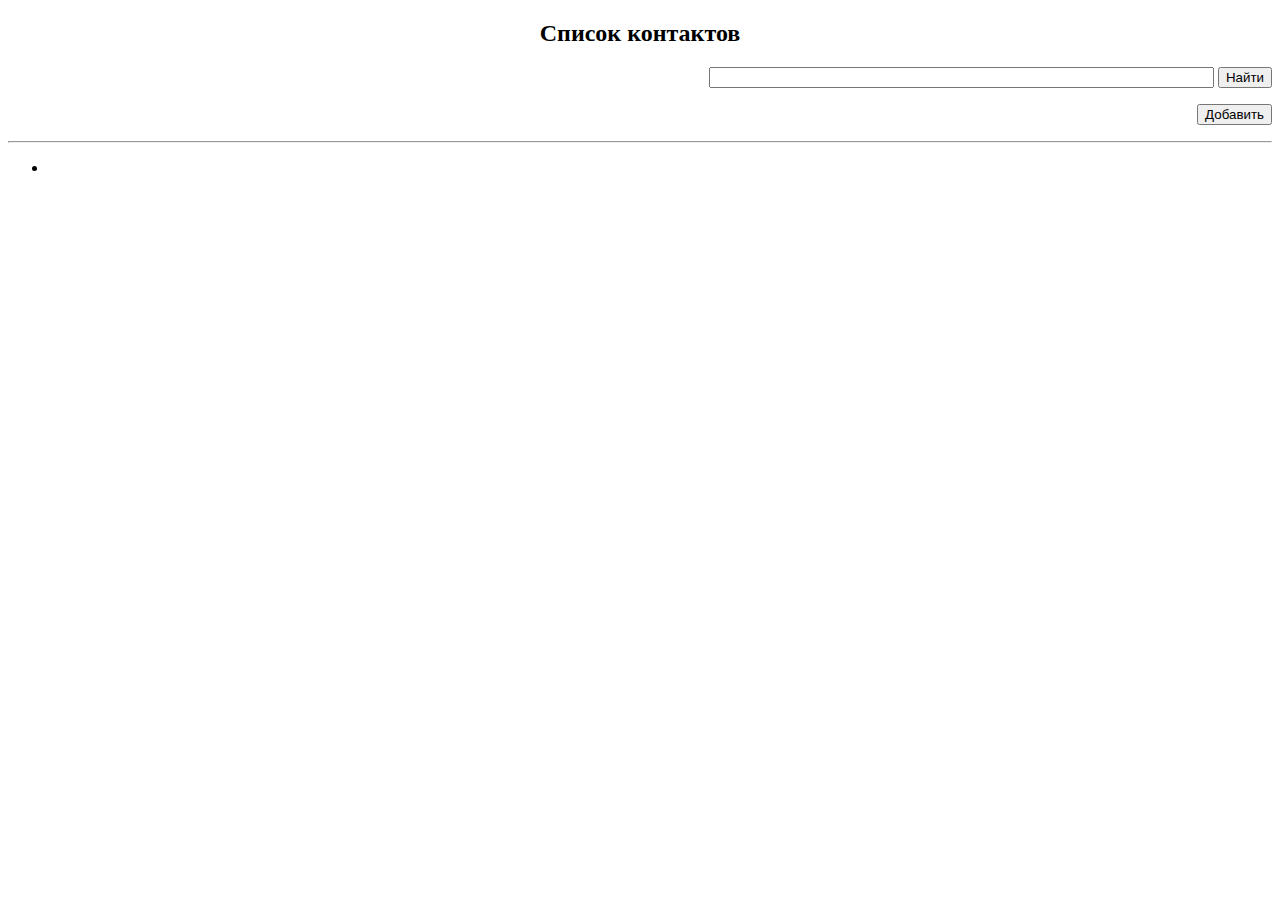
<file: target/classes/templates/index.html>
<!DOCTYPE html>
<html xmlns:th="http://www.thymeleaf.org" lang="en">
<head>
    <meta charset="UTF-8">
    <title>Телефонная книга</title>
    <link th:href="@{/css/styles.css}" rel="stylesheet">
</head>
<body>

<div class="forms">
    <h2 align="center">Список контактов</h2>
    <form action="/contact/search" method="get">
        <p align="right"><input type="search" class="search" size="60" required="required" name="query">
            <input type="submit" class="button" value="Найти"></p>
    </form>
    <form action="/contact/add">
        <p align="right"><input type="submit" class="button" value="Добавить"></p>
    </form>
</div>
<hr>
<ul id="list">
    <li th:each="contact:${contacts}">
        <article>
            <p th:utext="${contact.getId()}" style="display: none"></p>
            <a th:href="@{'/contact/edit?id=' + ${contact.getId()}}" th:utext="${contact.getName()}" class="contactName"></a>
            <p th:utext="${'Телефон: ' + contact.getPhone()}" class="contactPhone"></p>
        </article>
    </li>
</ul>
</body>
</html>
</file>
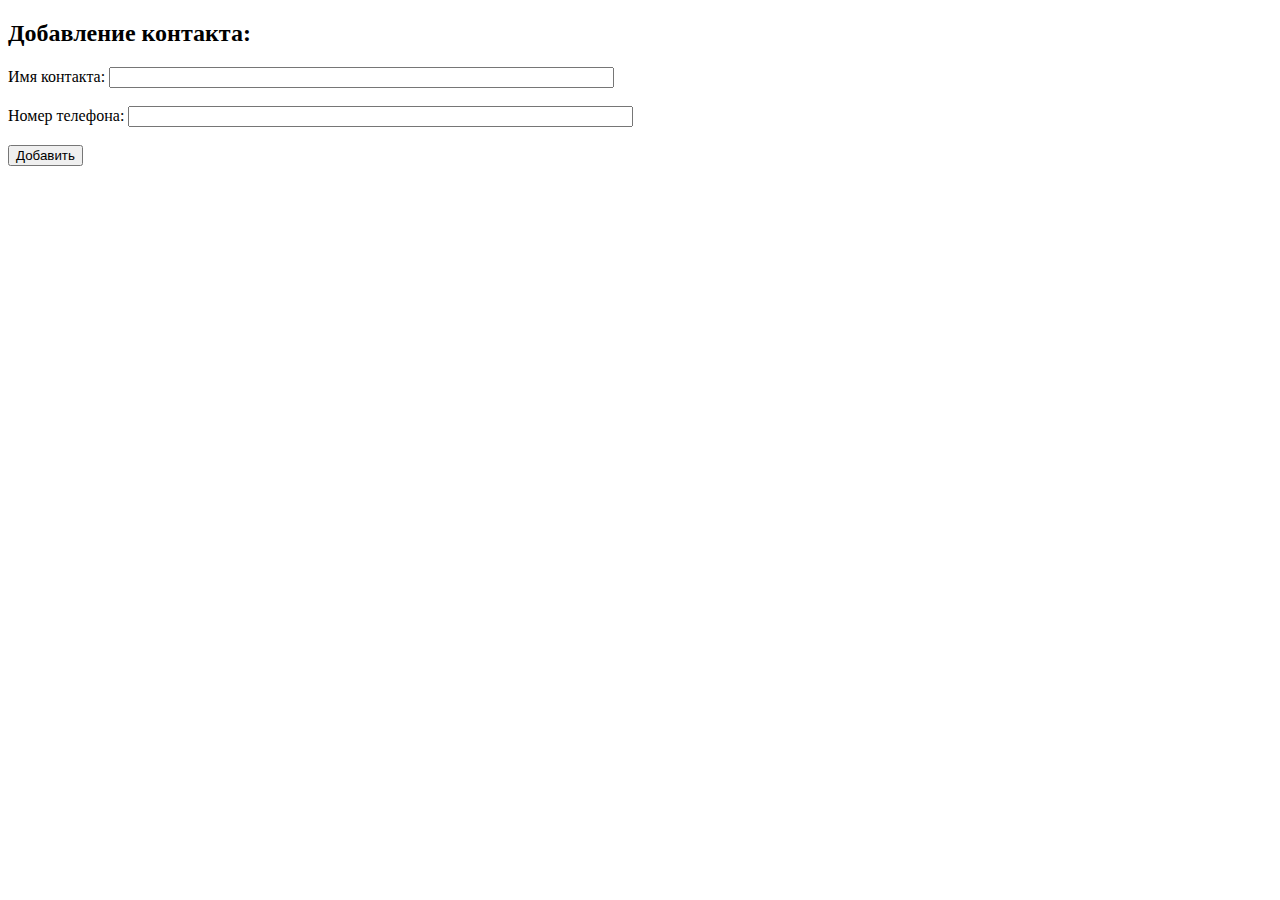
<file: target/classes/templates/addContact.html>
<!DOCTYPE html>
<html xmlns:th="http://www.thymeleaf.org" lang="en">
<head>
    <meta charset="UTF-8">
    <title>Добавление контакта</title>
    <link th:href="@{/css/styles.css}" rel="stylesheet">
</head>
<body>
<h2>Добавление контакта:</h2>
<form name="newContact" action="/contact" method="post">
    <label class="text"> Имя контакта:
        <input type="text" class="field" size="60" required="required" name="name">
    </label><br><br>
    <label class="text"> Номер телефона:
        <input type="tel" pattern="^[0-9\(\)\+\-\s]+$" class="field" size="60" required="required" name="phone">
    </label><br><br>
    <input type="submit" class="button" value="Добавить">
</form>
</body>
</html>
</file>
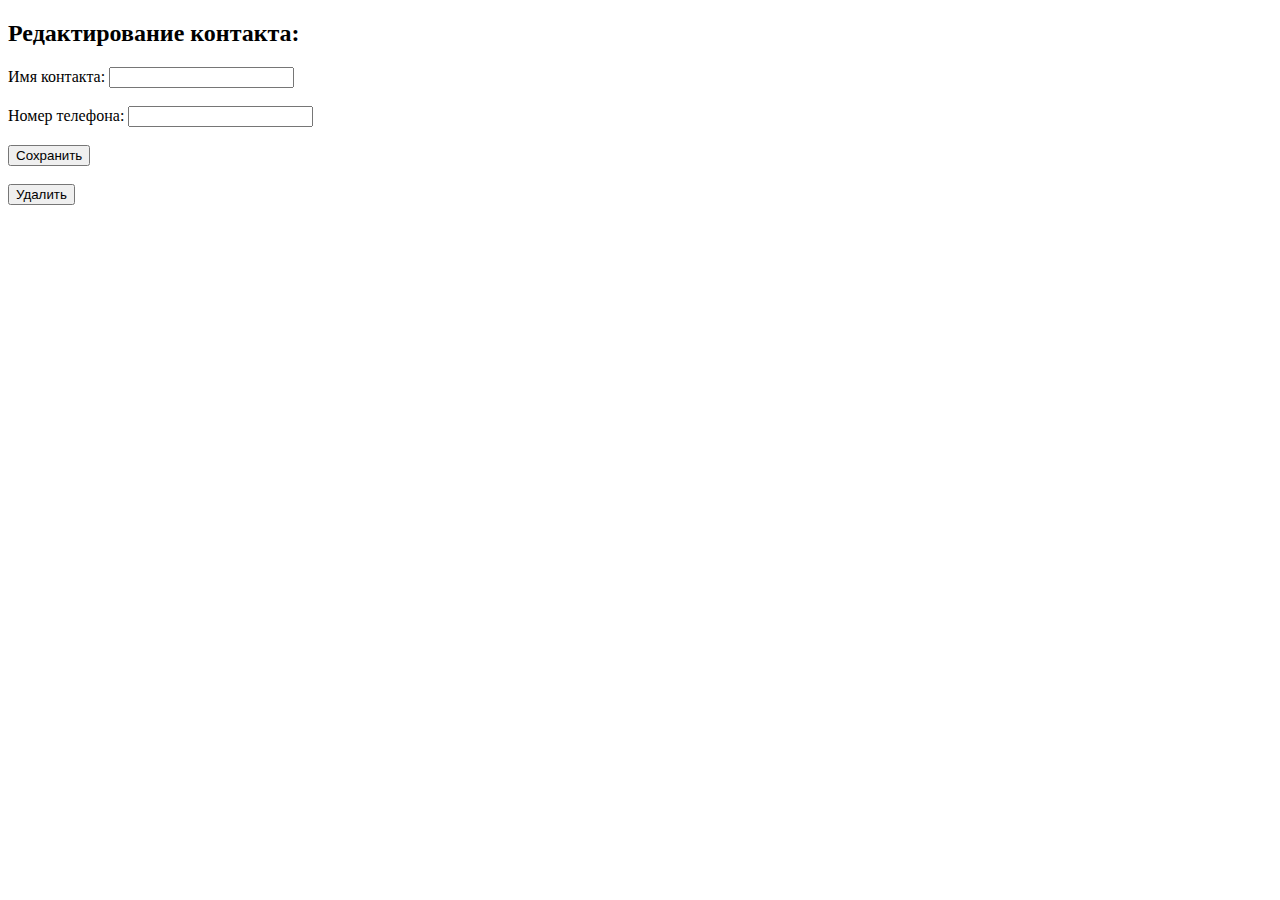
<file: target/classes/templates/editContact.html>
<!DOCTYPE html>
<html xmlns:th="http://www.thymeleaf.org" lang="en">
<head>
    <meta charset="UTF-8">
    <title>Редактирование контакта</title>
    <link th:href="@{/css/styles.css}" rel="stylesheet">
</head>
<body>
<h2>Редактирование контакта:</h2>
<form th:action="@{/contact/{id}(id=${contact.getId()})}" method="post">
    <label class="text"> Имя контакта:
        <input type="text" class="field" required="required" name="name" th:value="${contact.getName()}">
    </label><br><br>
    <label class="text"> Номер телефона:
        <input type="tel" pattern="^[0-9\(\)\+\-\s]+$" class="field" required="required" name="phone" th:value="${contact.getPhone()}">
    </label><br><br>
    <input type="submit" class="button" value="Сохранить">
</form><br>
<form th:action="@{/contact/{id}(id=${contact.getId()})}" method="get">
    <input type="submit" class="button" value="Удалить">
</form>
</body>
</html>
</file>
